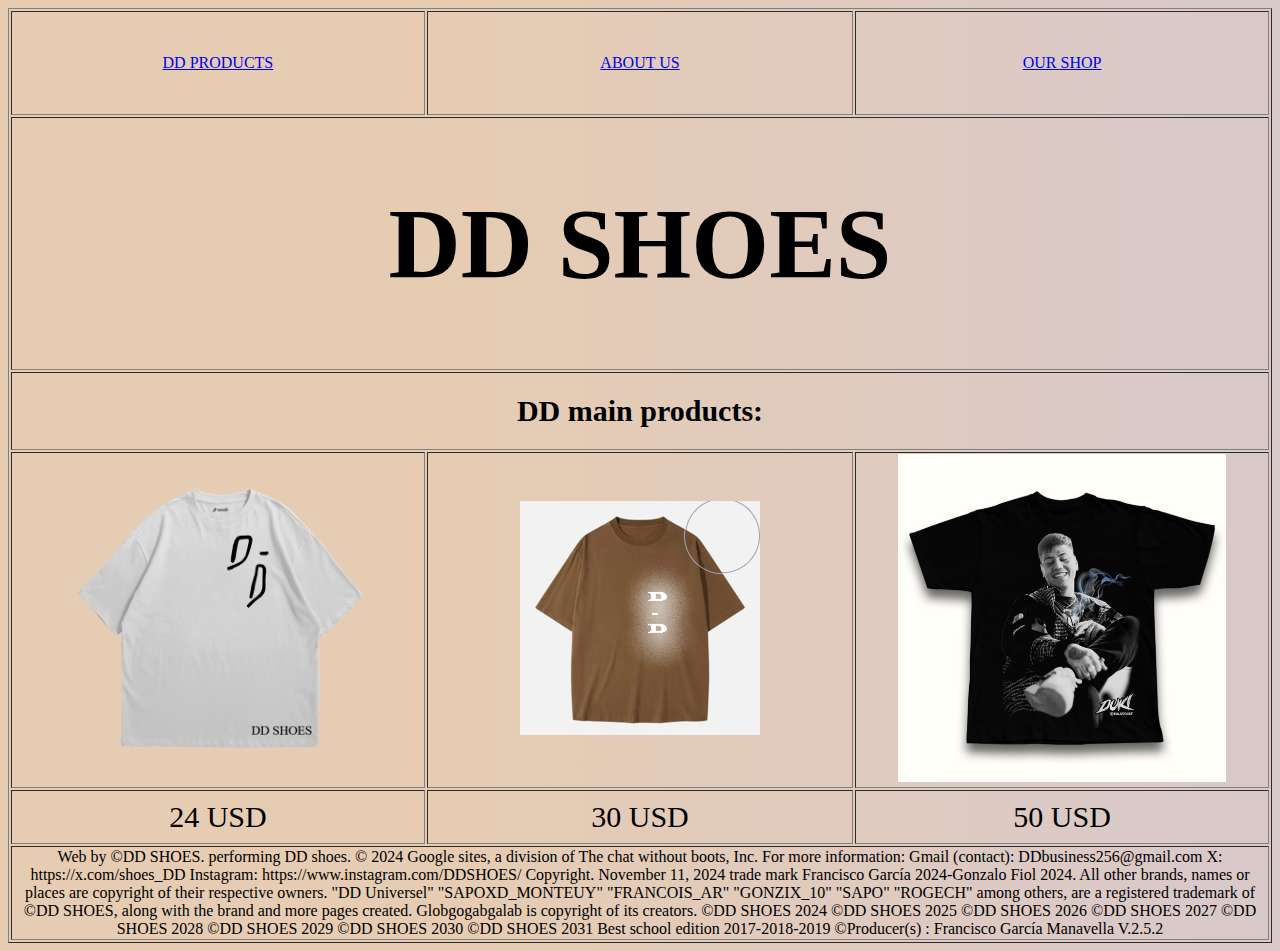
<file: index.html>
<!DOCTYPE html>
<html>
<head>
<meta charset="utf-8">
<meta name="viewport" content="width=device-width, initial-scale=1">
<title></title>
<link rel="stylesheet" type="text/css" href="duko.css">
</head>
<body>
<table border="1" align="center" width="100%" >
<tr>
<td height="100" align="center" ><ul><li><a href="index.html"> DD PRODUCTS</a></li></ul></td>
<td height="100" align="center"><ul><li><a href="US.html"> ABOUT US</a></li></ul></td>
<td height="100" align="center"><ul><li><a href="SHOP.html">OUR SHOP</a></li></ul></td>
</tr>
<tr>
<td height="200" colspan="3" align="center"><h1 style="font-size: 100px;"> DD SHOES </h1></td>
</tr>
<tr>
<td height="50" colspan="3" align="center"><h1 style="font-size: 30px;"> DD main products: </h1></td>
</tr>
<td width="33%" align="center"><img src="REMERA.png" width="300"></td>
<td width="34%" align="center"><img src="REMERA2.png" height="100%" ></td>
<td width="33%" align="center"><img src="dukiremera.png" width="80%" ></td>
</tr>
<tr>
<td height="50" align="center" style="font-size:30px;"> 24 USD</td>
<td height="50" align="center" style="font-size:30px"> 30 USD</td>
<td height="50" align="center" style="font-size:30px"> 50 USD</td>
</tr>
<tr>
<td colspan="3" align="center">
Web by ©DD SHOES. performing DD shoes. © 2024 Google sites, a division of The chat without boots, Inc.  
For more information: Gmail (contact): DDbusiness256@gmail.com
X: https://x.com/shoes_DD Instagram: https://www.instagram.com/DDSHOES/
Copyright.  November 11, 2024 trade mark Francisco García 2024-Gonzalo Fiol 2024. All other brands, names or places are copyright of their respective owners. "DD Universel" "SAPOXD_MONTEUY" "FRANCOIS_AR" "GONZIX_10" "SAPO" "ROGECH" among others, are a registered trademark of ©DD SHOES, along with the brand and more pages created. Globgogabgalab is copyright of its creators.
©DD SHOES 2024 ©DD SHOES 2025 ©DD SHOES 2026 ©DD SHOES 2027 ©DD SHOES 2028 ©DD SHOES 2029 ©DD SHOES 2030 ©DD SHOES 2031
Best school edition 2017-2018-2019
©Producer(s) : Francisco García Manavella
V.2.5.2 </td>
</tr>
</table>
</file>
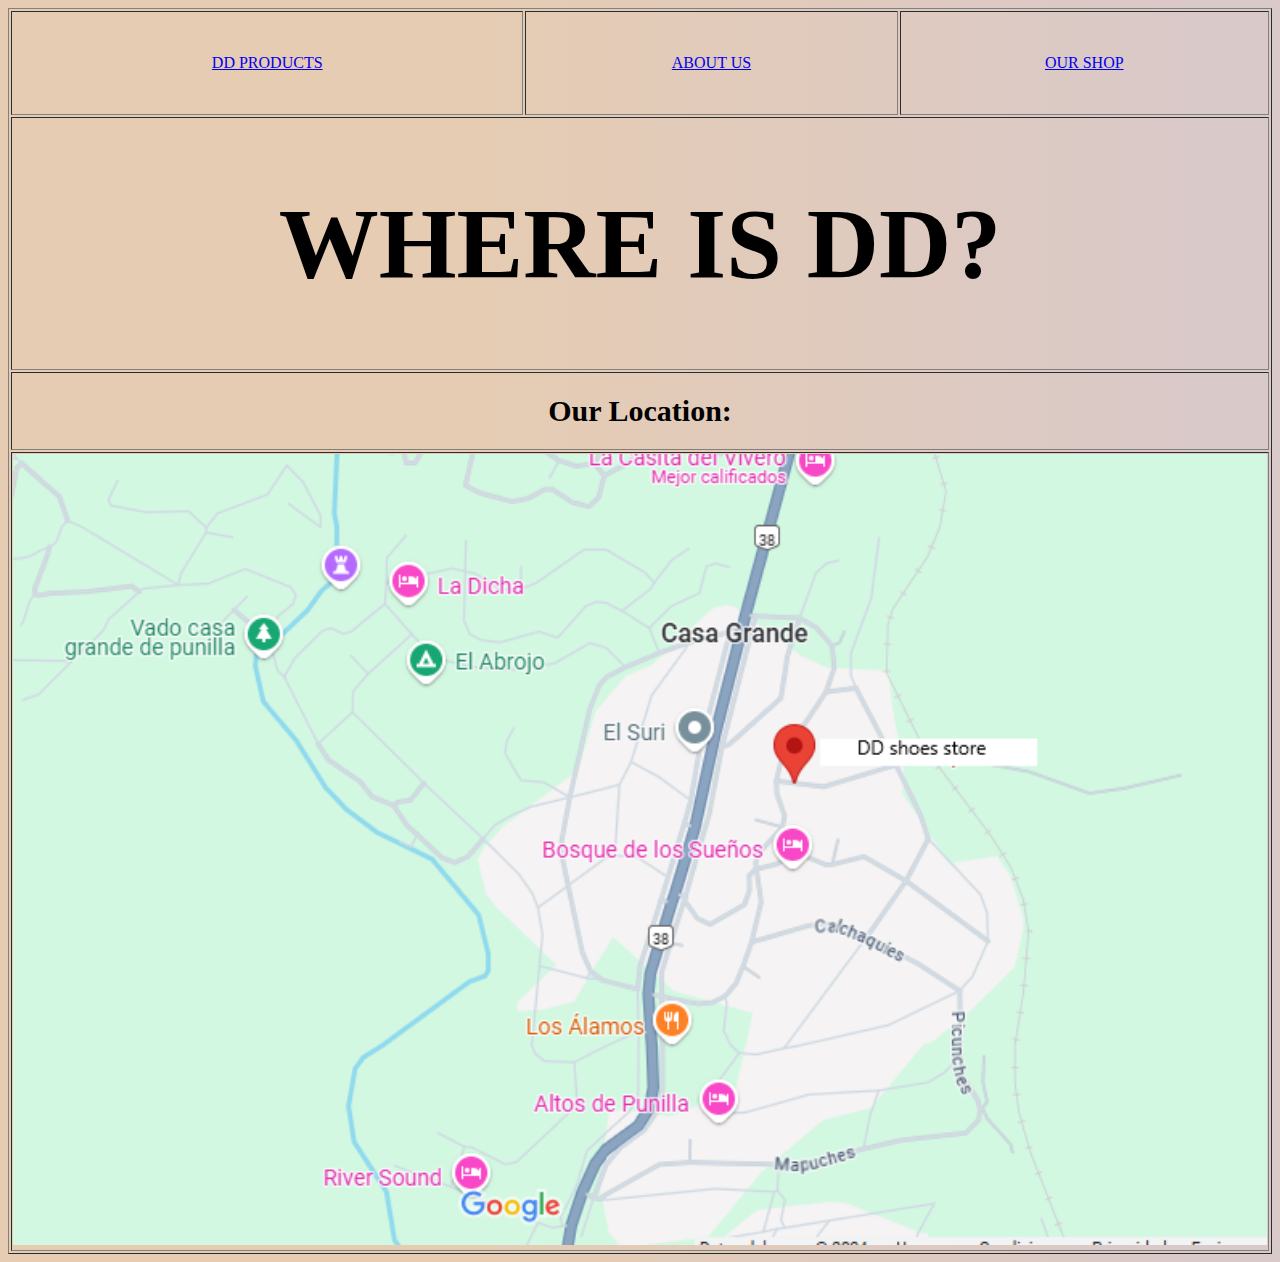
<file: shop.html>
<!DOCTYPE html>
<html>
<head>
	<meta charset="utf-8">
	<meta name="viewport" content="width=device-width, initial-scale=1">
	<title></title>
	<link rel="stylesheet" type="text/css" href="duko.css">
</head>
<body>
<table border="1" align="center" width="100%">
	<tr>
		<td height="100" align="center" ><ul><li><a href="index.html"> DD PRODUCTS</a></li></ul></td>
		<td height="100" align="center"><ul><li><a href="US.html"> ABOUT US</a></li></ul></td>
		<td height="100" align="center"><ul><li><a href="SHOP.html">OUR SHOP</a></li></ul></td>
</tr>
	<tr>
		<td height="200" colspan="3" align="center"><h1 style="font-size: 100px;"> WHERE IS DD? </h1></td>
	</tr>
	</tr>
<tr>
<td height="50" colspan="3" align="center"><h1 style="font-size: 30px;"> Our Location: </h1></td>
</tr>
<tr>
	<td colspan="3"><img src="location.png" width="100%"></td>
</tr>
</table>
</body>
</html>
</file>
<file: duko.css>
ul {
  list-style-type: none;
  margin: 0;
  padding: 0;
}
body{
	background: hsla(30, 51%, 80%, 1);

background: linear-gradient(90deg, hsla(30, 51%, 80%, 1) 35%, hsla(0, 18%, 82%, 1) 94%);

}
h1{
	font-family: fantasy; copperplate 
}
</file>
